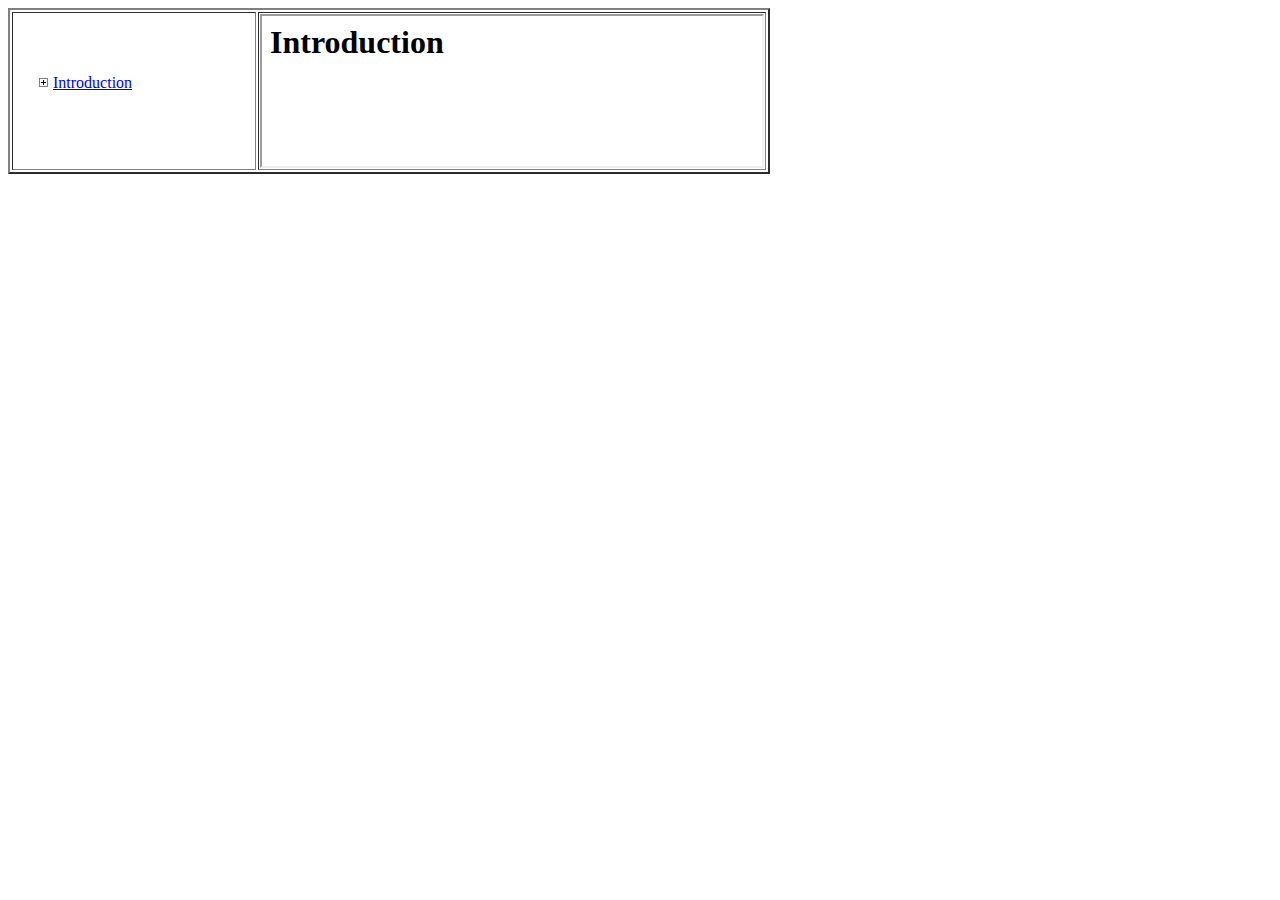
<file: GUI/htdocs/main.htm>
<html>
<head>
<title>Tree contents Demonstration</title>
<SCRIPT SRC="mktree.js" LANGUAGE="JavaScript"></SCRIPT>
<LINK REL="stylesheet" HREF="mktree.css">
</head>
<body>
<table border="2">
<tr>
<td width=240>
<div>
<UL CLASS="mktree">
<LI><a href ="frame_a.htm" target ="showframe">Introduction</a>
<UL>
<LI><a href ="frame_b.htm" target ="showframe">Part 1</a>
<LI><a href ="frame_c.htm" target ="showframe">Part 2</a>
</UL>
</UL>
</div>
</td>
<td width="500">
<div>
<iframe src="frame_a.htm" name="showframe" width="500">
</iframe>
</div>
</td>
</tr>
</body>
</html>
</file>
<file: GUI/htdocs/mktree.css>
/* Put this inside a @media qualifier so Netscape 4 ignores it */
@media screen, print { 
	/* Turn off list bullets */
	ul.mktree  li { list-style: none; } 
	/* Control how "spaced out" the tree is */
	ul.mktree, ul.mktree ul , ul.mktree li { margin-left:10px; padding:0px; }
	/* Provide space for our own "bullet" inside the LI */
	ul.mktree  li           .bullet { padding-left: 15px; }
	/* Show "bullets" in the links, depending on the class of the LI that the link's in */
	ul.mktree  li.liOpen    .bullet { cursor: pointer; background: url(minus.gif)  center left no-repeat; }
	ul.mktree  li.liClosed  .bullet { cursor: pointer; background: url(plus.gif)   center left no-repeat; }
	ul.mktree  li.liBullet  .bullet { cursor: default; background: url(bullet.gif) center left no-repeat; }
	/* Sublists are visible or not based on class of parent LI */
	ul.mktree  li.liOpen    ul { display: block; }
	ul.mktree  li.liClosed  ul { display: none; }
	/* Format menu items differently depending on what level of the tree they are in */
	ul.mktree  li { font-size: 12pt; }
	ul.mktree  li ul li { font-size: 10pt; }
	ul.mktree  li ul li ul li { font-size: 8pt; }
	ul.mktree  li ul li ul li ul li { font-size: 8pt; }
}
</file>
